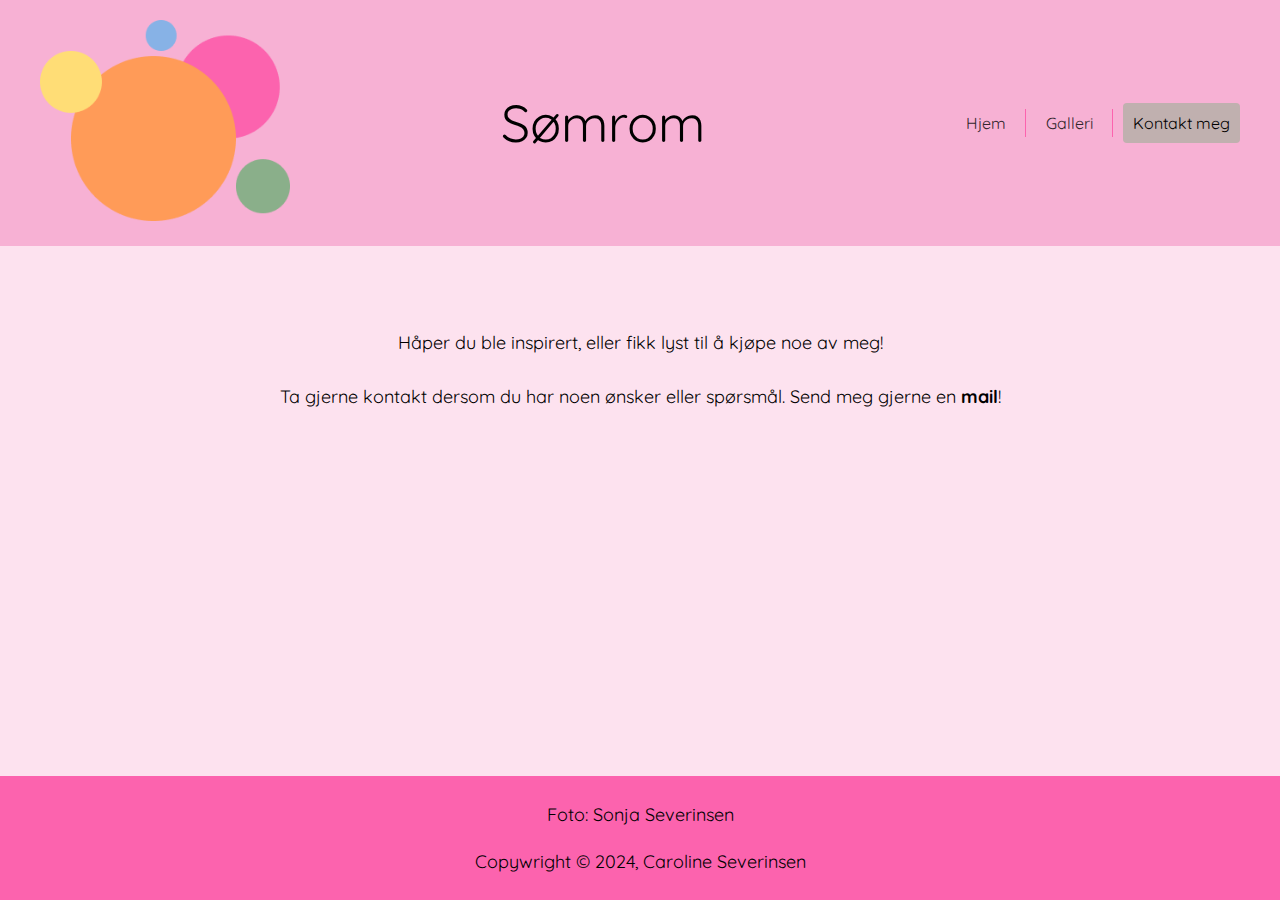
<file: kontakt.html>
<!DOCTYPE html>
<html lang="en">
<head>
    <meta charset="UTF-8">
    <meta name="viewport" content="width=device-width, initial-scale=1.0">
    <meta name="keywords" content="HTML,CSS">
    <link rel="stylesheet" type="text/css" href="style.css">
    <link href="https://fonts.googleapis.com/css2?family=Quicksand:wght@300;400;700&display=swap" rel="stylesheet">
    <title>Sonjas systue</title>
</head>
<body>
        <header id="main-header">
        <div class="logo">
                <img src="pics/logosonja.png" alt="fargerike sirkler i ulik størrelse"> 
        </div>
          
        <h1>Sømrom</h1>

              <nav class="navbar">
                  <ul>
                    <li><a href="index.html">Hjem</a></li>
                    <li><a href="galleri.html">Galleri</a></li>
                    <li><a href="kontakt.html" class="active">Kontakt meg</a></li>
                  </ul>
              </nav>
    
                  <div class="hamburger"> 
                    &#9776; 
                  </div> 
    
    <nav class="mobile-menu">
                  <ul>
                    <li><a href="index.html">Hjem</a></li>
                    <li><a href="galleri.html">Galleri</a></li>
                    <li><a href="kontakt.html">Kontakt meg</a></li>
                  </ul>
              </nav>
              
                
        </header>
    
            
    
            

            <main>
              <br>
              <br>
              <br>
                <p>Håper du ble inspirert, eller fikk lyst til å kjøpe noe av meg!
                    <br>
                  
                    <br>
                    Ta gjerne kontakt dersom du har noen ønsker eller spørsmål. Send meg gjerne en <a href="mailto:sonja.severinsen@gmail.com" class="email"><strong>mail</strong></a>!
                  <br>
                  <p> 
                     
                  </p>
                  </p>
            </main>

           

         <script src="script.js"></script>
    </body>
    
          <footer id="main-footer">
                  <p>Foto: Sonja Severinsen</p>
                  <p>Copywright &copy; 2024, Caroline Severinsen</p>
          </footer>
    
    
    </html>
</file>
<file: style.css>
/* Grunnleggende til siden*/

* {
    padding: 0;
    margin: 0;
    box-sizing: border-box;
    text-decoration: none;
    }

p, h1, h2, h3 {
    line-height: 1.5;
}

p {
  font-family: 'Quicksand', sans-serif;
  font-size: 18px;
  margin-top: 0;
  margin-bottom: 0;
  color: #000000;
  
}

h1 {
    color: rgb(0, 0, 0);
    font-size: 52px;
    font-family: 'Quicksand', sans-serif;
    font-weight: 400;
    word-wrap: break-word
    }

body, html {
      margin: 0;
      padding: 0;
      width: 100%;
      height: 100%;
    }

body {
    display: flex;
    flex-direction: column;
    min-height: 100%;
    color: #ffffff; /* body tekstfarge */
    font-family:Verdana, Geneva, Tahoma, sans-serif;
    font-size:18px;
    }

#main-header {

    position: relative;
  display: flex;
  justify-content: space-between;
  align-items: center;
    background-color: #F7B1D4; 
    color: #000000;     /* bildetekst og hamburgermeny */
    width: 100%;
    }

.logo {
flex: 1;
max-width: 250px;
}

.logo img {
  max-width: 100%;
  height: auto;
    padding-top: 20px;
    padding-bottom: 20px;
    margin-left: 40px;
    }

.navbar {
display: flex;
align-items: center;
}

.navbar ul {
    list-style: none;
    display: flex;
    font-size: 16px;
    gap: 20px;
    margin-right: 40px;
    }


.navbar ul li{
    display: inline; /*ved siden av hverandre*/
    margin-right: auto;
    position: relative;
    }

.navbar a {
  text-decoration: none;
  color: #33262c;
  font-family: 'Quicksand', sans-serif;
  font-size: 16px;
  padding: 10px;
  border-radius: 4px;
  position: relative;
  transition: background-color 0.3s;
  }

.navbar a:hover {
  background-color: rgba(253, 226, 239, 0.5); /* Transparent rosa bakgrunn */
  color: #FF9B58; /* Endrer tekstfargen på hover */
  }

.navbar a.active {
    background-color: rgba(138, 175, 138, 0.5); /* Transparent lyseblå bakgrunn */
    color: #000000; 
  }

.navbar ul li:not(:last-child) a::after { /*strekene mellom menynavn */
  content: "";
  position: absolute;
  top: 50%;
  right: -10px; /* plasserer streken til høyre for lenken */
  height: 70%; /*juster høyden etter behov*/
  border-right: 1px solid #FC63AE;
  transform: translateY(-50%); /* Sentrer vertikalt */
  }


.showcase {
     /*line-height: 0; */
  position: relative;
  margin: 0;
  padding: 0;
  width: 100%;
}

.showcase img {
  max-width: 100%;
  height: auto;
  display: block;
  
  }


.email {
  color: #000000;
}

main {

    flex: 1; /*main tar opp all tilgjengelig plass, flytter footeren som kommer etter helt ned på siden når innholdet er mindre enn skjermen */
    padding: 20px; /*luft mellom innholdet og kanten på innholdet */
    background-color: #FDE2EF;
    text-align: center;
}

footer {
    padding: 15px;
font-size: x-small;
margin: 0;
width: 100%;
box-sizing: border-box;
background-color: #FC63AE;
text-align: center;

}

footer p {
  padding: 10px;
}





    /* Grunnleggende stil for galleriet */
.gallery {
    display: grid;
    grid-template-columns: repeat(auto-fit, minmax(200px, 1fr));
    gap: 10px;
    padding: 20px;
    background-color: #FDE2EF;
}

.gallery-item {
    width: 100%;
    height: 300px; /*låse lik størrelse på bildene*/
    object-fit: cover; /*beholder bildets proposjoner innenfor den faste størrelsen*/
    aspect-ratio: 1/1; /*samme bredde og høyde*/
    border: 2px solid #000000;
    cursor: pointer;
    
    transition: transform 0.3s ease;
}

.gallery-item:hover {
    transform: scale(1.05);
}

/* Stil for bildefremvisning */
.lightbox {
    display: none;
    position: fixed;
    z-index: 999;
    padding-top: 60px;
    left: 0;
    top: 0;
    width: 100%;
    height: 100%;
    overflow: auto;
    background-color: rgba(0, 0, 0, 0.9);
}

.lightbox-content {
    margin: auto;
    display: block;
    max-width: 80%;
    max-height: 80%;
}

.lightbox-content {
    animation: zoom 0.6s;
}

@keyframes zoom {
    from {transform: scale(0)} 
    to {transform: scale(1)}
}

.close {
    position: absolute;
    top: 25px;
    right: 30px;
    color: #fff;
    font-size: 35px;
    font-weight: bold;
    transition: 0.3s;
    cursor: pointer;
}

.close:hover,
.close:focus {
    color: #bbb;
    text-decoration: none;
    cursor: pointer;
}

#caption {
    margin: auto;
    display: block;
    width: 80%;
    max-width: 700px;
    text-align: center;
    color: #ccc;
    padding: 10px 0;
    height: 150px;
}

/* mobilvisning */

.hamburger {
  display: none;
  font-size: 30px;
  cursor: pointer;
}

.mobile-menu {
  display: none;
  position: absolute;
  top: 100%;
  right: 0;
  background-color: #FC63AE;
  width: 75%;
  padding: 50px;
  border-bottom-left-radius: 20px; /* mykt hjørne nede venstre på menyen*/
  z-index: 1;
}
.mobile-menu ul {
  list-style: none;
  padding: 0;
  
}
.mobile-menu li {
  margin-bottom: 10px;
  padding-bottom: 20px;
}

.mobile-menu a {
  
  color: #000000;
  text-decoration: none;
  font-size: 16px;
}

.mobile-menu a:hover,
.mobile-menu a:focus,
.mobile-menu a:active {
  text-decoration: underline;
}

@media (max-width: 1060px) {
  h1 {
    font-size: 36px;
    padding: 80px;
  }
}

    @media (max-width: 768px) {
        margin: 0;

        .gallery {
            grid-template-columns: 
            width: 100%; /* En boks per rad */
              margin: 10px 0;
              /*repeat(auto-fit, minmax(100px, 1fr));*/
      
        }
      
        .lightbox-content {
            max-width: 90%;
            max-height: 70%;
        }
      
        #caption {
            font-size: 14px;
        }
      
        .logo img {
        max-width: 70%;
        height: auto;
          padding-top: 10px;
          padding-bottom: 10px;
          margin-left: 20px;
          }

        .navbar {
          display: none;
          
        }
      
        .hamburger {
          display: block; /* vis hamburgerikonet på mobil*/
        }


        .mobile-menu.show {
          display: block; /* vis mobilmeny når den er aktivert*/
          
        }

        #main-header {
          height: 200px;  
        }
        

        .om-side .showcase img,
        .kontakt-side .showcase img {
          display: none;
          }
        
        .om-side .overlay,
        .kontakt-side .overlay {
          background-color: #956242;
          height: 600px;
        }
        
        .om-side .showcase,
        .kontakt-side .showcase {
          background-color: transparent;
        }

        #forsidebilde {
          width: auto;
        }  

        h1 {
          font-size: 28px;
          padding: 40px;
        }
        p {
          font-size: 20px;
        }

        .product-box {
          width: 100%; /* En boks per rad */
          margin: 10px 0;
      }
      
        footer {
          padding-top: 15px;
          padding-bottom: 15px;
        }
        footer p {
          font-size: 0.5rem;
          padding: 5px;
        }
      }
</file>
